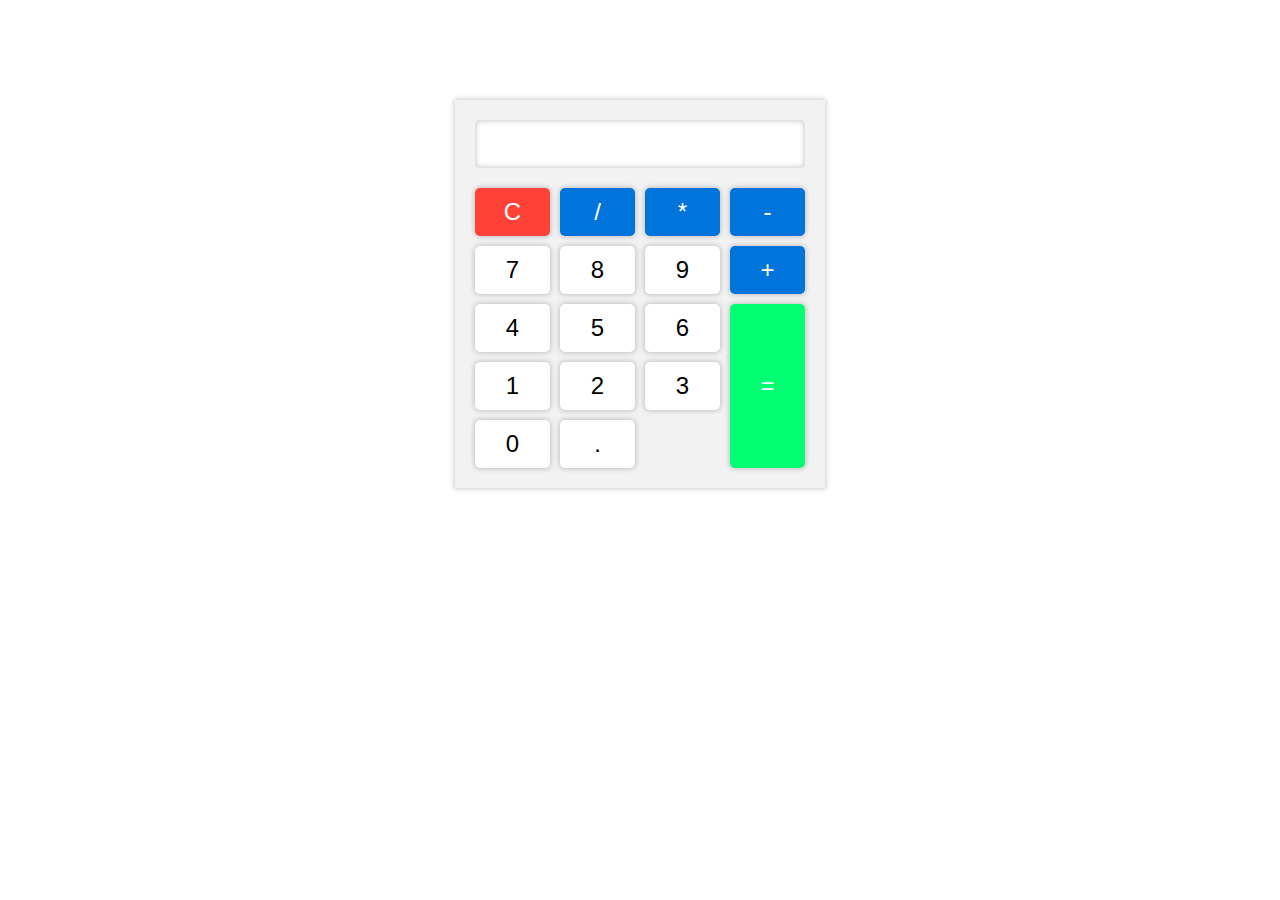
<file: basic-calculator/index.html>
<!DOCTYPE html>
<html lang="en">
<head>
  <meta charset="UTF-8">
  <meta name="viewport" content="width=device-width, initial-scale=1.0">
  <title>Basic Calculator</title>
  <link rel="stylesheet" href="/basic-calculator/style.css">
</head>
<body>

  <div class="container">
    <div class="display">
      <input class="display-text" readonly id="result" type="text" >
    </div>
    <div class="buttons-container">
      <button class="button clear">C</button>
      <button class="button operator">/</button>
      <button class="button operator">*</button>
      <button class="button operator">-</button>
      <button class="button number">7</button>
      <button class="button number">8</button>
      <button class="button number">9</button>
      <button class="button operator">+</button>
      <button class="button number">4</button>
      <button class="button number">5</button>
      <button class="button number">6</button>
      <button class="button equalTo">=</button>
      <button class="button number">1</button>
      <button class="button number">2</button>
      <button class="button number">3</button>
      <button class="button number">0</button>
      <button class="button dot">.</button>
    </div>
  </div>
  
<script src="/basic-calculator/script.js"></script>
</body>
</html>
</file>
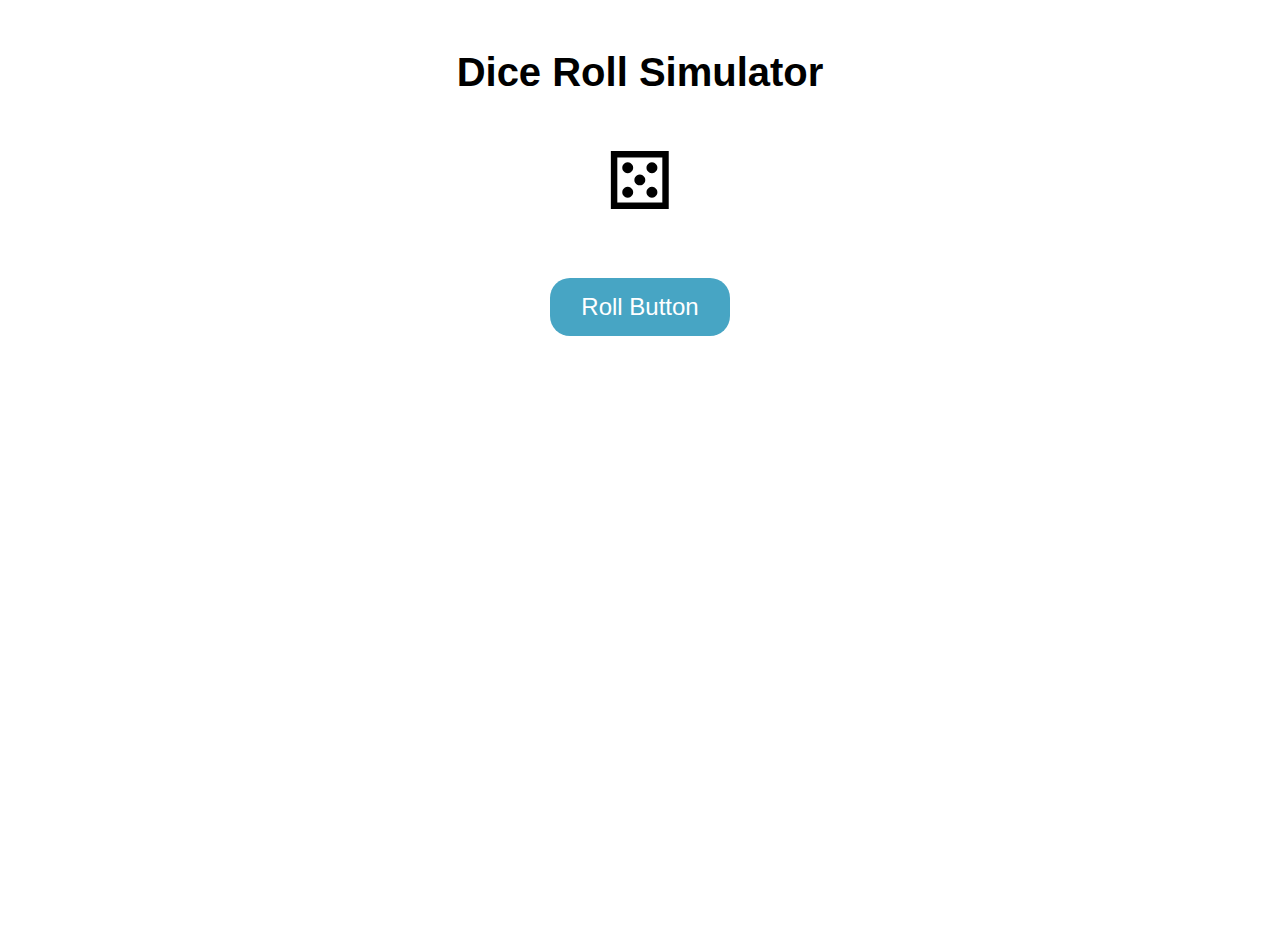
<file: dice-roll-simulator/index.html>
<!DOCTYPE html>
<html lang="en">
<head>
  <meta charset="UTF-8">
  <meta name="viewport" content="width=device-width, initial-scale=1.0">
  <title>Dice Roll Simulator</title>
  <link rel="stylesheet" href="/dice-roll-simulator/style.css">
</head>
<body>
  <div class="container">
  <h1>Dice Roll Simulator</h1>
  <div class="dice" id="dice">
   <div class="diceface">
    <div class="roll">
       &#9860;
    </div>
     <button id="roll-button">Roll Button</button>
   </div>
    
    <ul id="roll-history" class="roll-history">
    </ul>
  </div>
  </div>

  <script src="/dice-roll-simulator/scipt.js"></script>
</body>
</html>
</file>
<file: basic-calculator/style.css>
*{
  margin: 0;
  padding: 0;
  box-sizing: border-box;
}
body{
  display: flex;
  justify-content: center;
  margin-top: 100px;
  margin: 100px 10px 10px 10px;
}
.container{
  max-width: 400px;
  padding: 20px;
  display: flex;
  flex-direction: column;
  gap: 20px;
  background-color: #F2F2F2;
  box-shadow: 0px 0px 5px 1px rgba(0, 0, 0, 0.2);
 
  
}
.display{
  width: 100%;
}
.display-text{
  width: 100%;
  background-color: white;
  color: Black;
  padding: 10px;
  border: none;
  border-radius: 5px;
   box-shadow: inset 0 0 5px 1px rgba(0, 0, 0, 0.2);
   font-size: 1.5rem;
}

.buttons-container{
  display: grid;
  grid-template-columns: repeat(4,1fr);
  grid-template-rows: repeat(5,1fr);
  gap: 10px;

}
.button{
  padding: 10px;
  font-size: 1.5rem;
  background-color: white;
  border: none;
  border-radius: 5px;
  cursor: pointer;
  box-shadow: 0px 0px 5px 1px rgba(0, 0, 0, 0.2);
  transition: button 3s ease;
}
.button:hover{
  background-color: #D5D9DF;
}
.equalTo{
grid-row: span 3;
background-color: #02FF73;
  color:white;

}
 .operator{
  background-color: #0174DC;
  color:white;
}
.clear{
  background-color: #FF4137;
  color:white;
}
</file>
<file: dice-roll-simulator/style.css>
*{
  margin: 0;
  padding: 0;
  box-sizing: border-box;
  font-family: sans-serif;
}
body{
  height: 100vh;
  width: 100vw;
  display: flex;
  justify-content: center;
  margin-top: 50px;
}
.container h1{
  font-size: 2.5rem;

}
.container .dice{
  display: flex;
  flex-direction: column;
  gap: 40px;
  
}
.roll{
animation-duration: 1s;
  animation-fill-mode: forwards;
}
.roll-animation{
  animation-name:roller;
}
@keyframes roller{
  0%{
    transform: rotateY(0deg) rotateX(0deg);
  }
  100%{
    transform: rotateY(720deg) rotateX(720deg);
  }
}

.container .diceface{
  font-size: 5rem;
  display: flex;
  flex-direction: column;
  justify-content: center;
  align-items: center;
  margin-top: 40px;
}
.container button{
  background-color: #47a5c4;
  width: 180px;
  display: flex;
  justify-content: center;
  align-items: center;
  color: white;
  padding: 15px;
  border: none;
  font-size: 1.5rem;
  border-radius: 20px;
  margin-top: 50px;
  cursor: pointer;
  transition: button 2s ease;
}
.container button:hover{
  background-color: #2e8baf;
}
.roll-history{
  list-style: none;
  display: flex;
  justify-content: center;
  flex-direction: column;
  gap: 20px;
}
.roll-history li{
  width: 100%;
  background-color: #f2f2f2;
  padding:20px 12px 20px 12px;
  display: flex;
  justify-content: space-between;
  border-radius: 5px;
  box-shadow: 1px 2px 3px rgba(0, 0, 0, 0.4);
  text-align: center;
  align-items: center;
}
.roll-history span{
  font-size: 1.5em;
}
</file>
